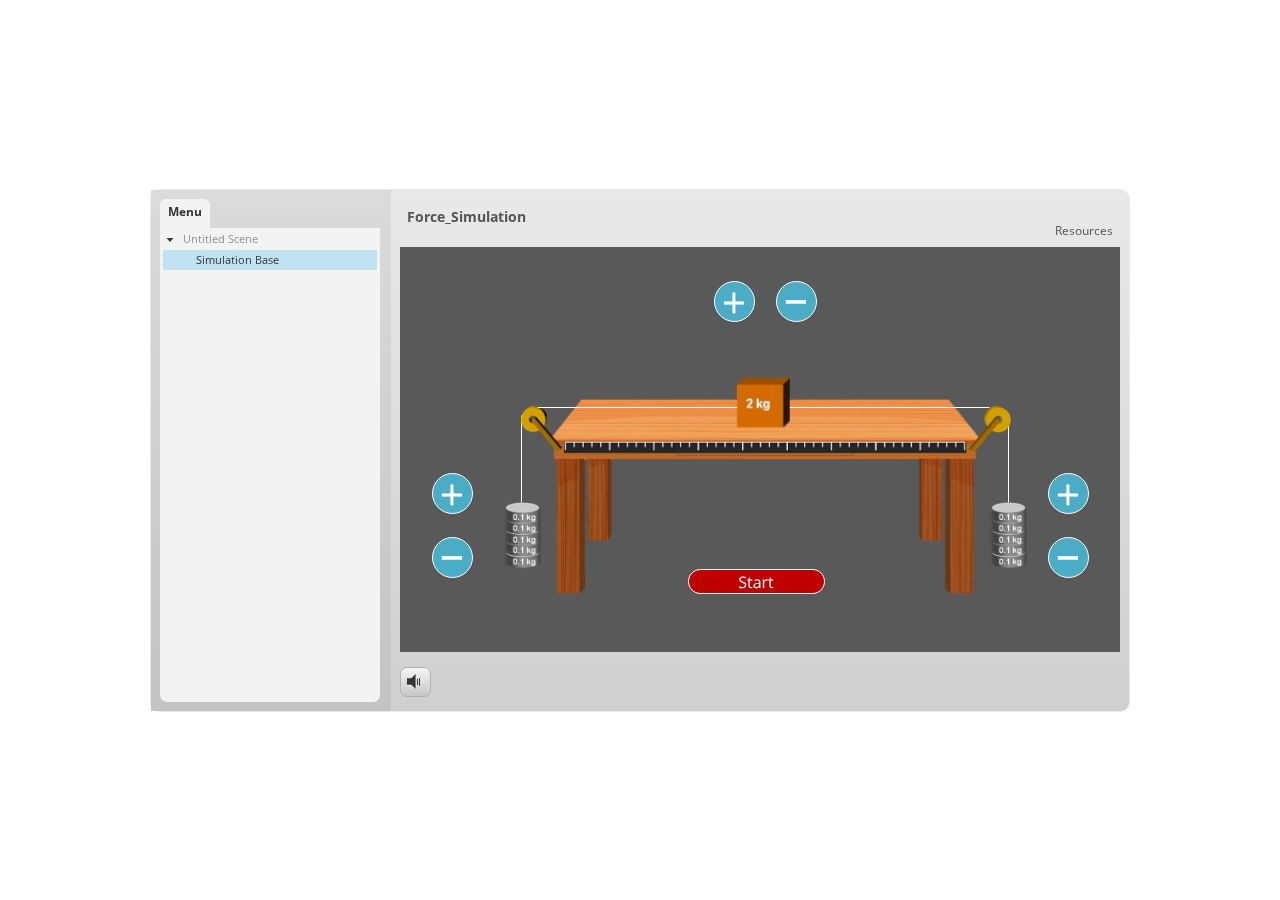
<file: story_html5.html>
<!DOCTYPE html>
<html lang="en-US">
<head>
  <meta charset="utf-8">
  <!-- Created using Storyline 3 - http://www.articulate.com  -->
  <!-- version: 3.10.22406.0 -->
  <title>Force_Simulation</title>
  <meta http-equiv="x-ua-compatible" content="IE=edge" />
  <meta name="viewport" content="width=device-width, initial-scale=1.0, user-scalable=no, shrink-to-fit=no, minimal-ui" />
  <meta name="apple-mobile-web-app-capable" content="yes" />
  <style>
    html, body { height: 100%; padding: 0; margin: 0 }
    #app { height: 100%; width: 100%; }
  </style>
  
  <script>window.THREE = { };</script>
</head>
<body style="background: #FFFFFF" class="cs-HTML theme-classic">
  <!-- 360 -->
  <script>!function(e){function n(e,i){return e.test(i)}function i(e){var i=e||navigator.userAgent,o=i.split("[FBAN");if(void 0!==o[1]&&(i=o[0]),this.apple={phone:n(t,i),ipod:n(d,i),tablet:!n(t,i)&&n(s,i),device:n(t,i)||n(d,i)||n(s,i)},this.amazon={phone:n(h,i),tablet:!n(h,i)&&n(a,i),device:n(h,i)||n(a,i)},this.android={phone:n(h,i)||n(b,i),tablet:!n(h,i)&&!n(b,i)&&(n(a,i)||n(r,i)),device:n(h,i)||n(a,i)||n(b,i)||n(r,i)},this.windows={phone:n(l,i),tablet:n(p,i),device:n(l,i)||n(p,i)},this.other={blackberry:n(f,i),blackberry10:n(u,i),opera:n(c,i),firefox:n(A,i),chrome:n(w,i),device:n(f,i)||n(u,i)||n(c,i)||n(A,i)||n(w,i)},this.seven_inch=n(v,i),this.any=this.apple.device||this.android.device||this.windows.device||this.other.device||this.seven_inch,this.phone=this.apple.phone||this.android.phone||this.windows.phone,this.tablet=this.apple.tablet||this.android.tablet||this.windows.tablet,"undefined"==typeof window)return this}function o(){var e=new i;return e.Class=i,e}var t=/iPhone/i,d=/iPod/i,s=/iPad/i,b=/(?=.*\bAndroid\b)(?=.*\bMobile\b)/i,r=/Android/i,h=/(?=.*\bAndroid\b)(?=.*\bSD4930UR\b)/i,a=/(?=.*\bAndroid\b)(?=.*\b(?:KFOT|KFTT|KFJWI|KFJWA|KFSOWI|KFTHWI|KFTHWA|KFAPWI|KFAPWA|KFARWI|KFASWI|KFSAWI|KFSAWA)\b)/i,l=/IEMobile/i,p=/(?=.*\bWindows\b)(?=.*\bARM\b)/i,f=/BlackBerry/i,u=/BB10/i,c=/Opera Mini/i,w=/(CriOS|Chrome)(?=.*\bMobile\b)/i,A=/(?=.*\bFirefox\b)(?=.*\bMobile\b)/i,v=new RegExp("(?:Nexus 7|BNTV250|Kindle Fire|Silk|GT-P1000)","i");"undefined"!=typeof module&&module.exports&&"undefined"==typeof window?module.exports=i:"undefined"!=typeof module&&module.exports&&"undefined"!=typeof window?module.exports=o():"function"==typeof define&&define.amd?define("isMobile",[],e.isMobile=o()):e.isMobile=o()}(this);
    window.isMobile.apple.tablet = window.isMobile.apple.tablet ||
      (navigator.platform === 'MacIntel' && navigator.maxTouchPoints > 1);
    window.isMobile.apple.device = window.isMobile.apple.device || window.isMobile.apple.tablet;
    window.isMobile.tablet = window.isMobile.tablet || window.isMobile.apple.tablet;
    window.isMobile.any = window.isMobile.any || window.isMobile.apple.tablet;
  </script>

  <div id="focus-sink" aria-hidden="true" tabIndex=-1"></div>

  <div id="preso"></div>
  <script>
    window.DS = {};
    window.globals = {
      DATA_PATH_BASE: '',
      HAS_FRAME: true,
      HAS_SLIDE: true,

      lmsPresent: false,
      tinCanPresent: false,
      cmi5Present: false,
      aoSupport: false,
      scale: 'noscale',
      captureRc: false,
      browserSize: 'optimal',
      bgColor: '#FFFFFF',
      features: '',
      themeName: 'classic',
      preloaderColor: '#FFFFFF',
      suppressAnalytics: false,
      productChannel: 'perpetual',
      publishSource: 'storyline',
      aid: '',
      cid: '9a289bf9-6442-4916-8dab-5d4a6665854f',
      playerVersion: '3.10.22406.0',
      maxIosVideoElements: 5,

      
      parseParams: function(qs) {
        if (window.globals.parsedParams != null) {
          return window.globals.parsedParams;
        }
        qs = (qs || window.location.search.substr(1)).split('+').join(' ');
        var params = {},
            tokens,
            re = /[?&]?([^=]+)=([^&]*)/g;

        while (tokens = re.exec(qs)) {
          params[decodeURIComponent(tokens[1]).trim()] =
            decodeURIComponent(tokens[2]).trim();
        }
        window.globals.parsedParams = params;
        return params;
      }

    };

    (function() {

      var classTypes = [ 'desktop', 'mobile', 'phone', 'tablet' ];

      var addDeviceClasses = function(prefix, testObj) {
        var curr, i;
        for (i = 0; i < classTypes.length; i++) {
          curr = classTypes[i];
          if (testObj[curr]) {
            document.body.classList.add(prefix + curr);
          }
        }
      };

      var params = window.globals.parseParams(),
          isDevicePreview = params.devicepreview === '1',
          isPhoneOverride = params.deviceType === 'phone' || (isDevicePreview && params.phone == '1'),
          isTabletOverride = (params.deviceType === 'tablet' || isDevicePreview) && !isPhoneOverride,
          isMobileOverride = isPhoneOverride || isTabletOverride;

      var deviceView = {
        desktop: !window.isMobile.any && !isMobileOverride,
        mobile: window.isMobile.any || isMobileOverride,
        phone: isPhoneOverride || (window.isMobile.phone && !isTabletOverride),
        tablet: isTabletOverride || window.isMobile.tablet
      };

      window.globals.deviceView = deviceView;
      window.isMobile.desktop = !window.isMobile.any;
      window.isMobile.mobile = window.isMobile.any;

      addDeviceClasses('view-', deviceView);

    })();
  </script>
  
  <script src='story_content/user.js' type=text/javascript></script>
  <div class="slide-loader"></div>

  <script type="text/javascript">
    if (window.globals.deviceView.isMobile) { var doc = document, loader = doc.body.querySelector('.slide-loader'); [ 1, 2, 3 ].forEach(function(n) { var d = doc.createElement('div'); d.style.backgroundColor = window.globals.preloaderColor; d.classList.add('mobile-loader-dot'); d.classList.add('dot' + n); loader.appendChild(d); }); }
  </script>

  <div class="mobile-load-title-overlay" style="display: none">
    <div class="mobile-load-title">Force_Simulation</div>
  </div>

  <div class="mobile-chrome-warning"></div>

  <script>
    
    if (window.autoSpider && window.vInterfaceObject) {
      document.querySelector('.mobile-load-title-overlay').style.display = 'none';
    }
  </script>

  

  <link rel="stylesheet" href="html5/data/css/output.min.css" data-noprefix />
</body>
<script src="html5/lib/scripts/ds-bootstrap.min.js"></script>
</html>
</file>
<file: html5/data/css/output.min.css>
@font-face {
  font-family: 'Open SansBold CharsBold88CC77DC';
  src: url('[data-uri]');
  font-style: normal;
  font-weight: normal;
}
@font-face {
  font-family: 'Open Sans Charset1_ 62A48DC3ABF';
  src: url('[data-uri]');
  font-style: normal;
  font-weight: normal;
}
@font-face {
  font-family: 'Arial Charset1_ 5aTVioBFC7FFF93';
  src: url('[data-uri]');
  font-style: normal;
  font-weight: normal;
}
@font-face {
  font-family: 'Open Sans Charset0_v9TY33EDE6F2';
  src: url('[data-uri]');
  font-style: normal;
  font-weight: normal;
}
.cs-npnxnanbnsnfns00001100101 .cs-infopanel  {
  box-shadow: 0 1px 0 rgba(184, 184, 184, 1);
  background: rgba(255, 255, 255, 1);
}
.cs-npnxnanbnsnfns00001100101 .cs-infopanel .cs-link {
  color: rgba(124, 34, 128, 1);
}
.cs-npnxnanbnsnfns00001100101 .cs-infopanel .cs-link:hover {
  color: rgba(0, 0, 238, 1);
}
.cs-npnxnanbnsnfns00001100101 .cs-infopanel .cs-name {
  color: rgba(68, 68, 68, 1);
}
.cs-npnxnanbnsnfns00001100101 .cs-infopanel .cs-title {
  color: rgba(153, 153, 153, 1);
}
.cs-npnxnanbnsnfns00001100101 .cs-infopanelpopup  {
  box-shadow: 0 1px 0 rgba(184, 184, 184, 1);
  background: linear-gradient(180deg, rgba(233, 233, 233, 1) 0%, rgba(207, 207, 207, 1) 100%);
}
.cs-npnxnanbnsnfns00001100101 .cs-infopanelpopup .cs-link {
  color: rgba(124, 34, 128, 1);
}
.cs-npnxnanbnsnfns00001100101 .cs-infopanelpopup .cs-link:hover {
  color: rgba(0, 0, 238, 1);
}
.cs-npnxnanbnsnfns00001100101 .cs-infopanelpopup .cs-name {
  color: rgba(68, 68, 68, 1);
}
.cs-npnxnanbnsnfns00001100101 .cs-infopanelpopup .cs-bio {
  color: rgba(153, 153, 153, 1);
}
.cs-npnxnanbnsnfns00001100101 .cs-timer  {
  color: rgba(85, 85, 85, 1);
}
.cs-npnxnanbnsnfns00001100101 .cs-duration stop:first-child {
  stop-color: rgba(0, 215, 255, 1);
}
.cs-npnxnanbnsnfns00001100101 .cs-duration stop:last-child {
  stop-color: rgba(0, 171, 255, 1);
}
.cs-npnxnanbnsnfns00001100101 .cs-elapsed stop:first-child {
  stop-color: rgba(254, 227, 71, 1);
}
.cs-npnxnanbnsnfns00001100101 .cs-elapsed stop:last-child {
  stop-color: rgba(252, 204, 42, 1);
}
.cs-npnxnanbnsnfns00001100101 .cs-timer .cs-pie .cs-innerstroke {
  stroke: rgba(199, 199, 199, 1);
}
.cs-npnxnanbnsnfns00001100101 .cs-timer .cs-pie .cs-innerborder {
  stroke: rgba(255, 255, 255, 1);
}
.cs-npnxnanbnsnfns00001100101 .cs-window  {
  box-shadow: 0 8px 5px rgba(0, 0, 0, 0.2);
  border-color: rgba(234, 234, 234, 1);
  background: rgba(243, 243, 243, 1);
  color: rgba(85, 85, 85, 1);
}
.cs-npnxnanbnsnfns00001100101 .cs-window .cs-diva {
  border-color: rgba(247, 247, 247, 1);
}
.cs-npnxnanbnsnfns00001100101 .cs-window .cs-divb {
  border-color: rgba(211, 211, 211, 1);
}
.cs-npnxnanbnsnfns00001100101 .cs-editor .cs-editor-slide {
  color: rgba(85, 85, 85, 1);
}
.cs-npnxnanbnsnfns00001100101 .cs-editor .cs-editor-html {
  color: rgba(68, 68, 68, 1);
}
.cs-npnxnanbnsnfns00001100101 .cs-editor .cs-editor-button {
  text-shadow: 0 1px 0 rgba(240, 240, 240, 1);
  color: rgba(53, 53, 53, 1);
  border-color: rgba(177, 177, 177, 1);
  background: linear-gradient(180deg, rgba(245, 245, 245, 1) 0%, rgba(199, 199, 199, 1) 100%);
}
.cs-npnxnanbnsnfns00001100101 .cs-editor .cs-editor-button:hover {
  background: linear-gradient(180deg, rgba(242, 242, 242, 1) 0%, rgba(175, 175, 175, 1) 100%);
}
.cs-npnxnanbnsnfns00001100101 .cs-editor .cs-editor-button:active {
  background: linear-gradient(180deg, rgba(199, 199, 199, 1) 0%, rgba(244, 244, 244, 1) 100%);
}
.cs-npnxnanbnsnfns00001100101 .cs-listitem  {
  color: rgba(53, 53, 53, 1);
  border-color: rgba(223, 223, 223, 1);
}
.cs-npnxnanbnsnfns00001100101 .cs-listitem.cs-viewed {
  color: rgba(144, 144, 144, 1);
}
.cs-npnxnanbnsnfns00001100101 .cs-listitem.cs-selected {
  color: rgba(53, 53, 53, 1);
  background: rgba(192, 226, 241, 1);
}
.cs-npnxnanbnsnfns00001100101 .cs-listitem.cs-selected:hover {
  background: rgba(192, 226, 241, 1);
}
.cs-npnxnanbnsnfns00001100101 .cs-listitem.cs-selected.hover {
  background: rgba(192, 226, 241, 1);
}
.cs-npnxnanbnsnfns00001100101 .cs-listitem.cs-selected:focus {
  background: rgba(192, 226, 241, 1);
}
.cs-npnxnanbnsnfns00001100101 .cs-listitem .cs-icon-carrot {
  fill: rgba(53, 53, 53, 1);
}
.cs-npnxnanbnsnfns00001100101 .cs-listitem .cs-icon-carrot .cs-shadow {
  fill: rgba(255, 255, 255, 1);
}
.cs-npnxnanbnsnfns00001100101 .cs-listitem:hover {
  background: rgba(230, 230, 230, 1);
}
.cs-npnxnanbnsnfns00001100101 .cs-listitem.hover {
  background: rgba(230, 230, 230, 1);
}
.cs-npnxnanbnsnfns00001100101 .cs-listitem:focus {
  background: rgba(230, 230, 230, 1);
}
.cs-npnxnanbnsnfns00001100101 .cs-glossary  {
  color: rgba(53, 53, 53, 1);
}
.cs-npnxnanbnsnfns00001100101 .cs-glossary .cs-scrolling-panel {
  background: rgba(231, 231, 231, 1);
}
.cs-npnxnanbnsnfns00001100101 .cs-glossary .cs-term.cs-selected .cs-choice-list-trigger {
  color: rgba(53, 53, 53, 1);
  background: rgba(192, 226, 241, 1);
}
.cs-npnxnanbnsnfns00001100101 .cs-glossary .cs-term.cs-selected .cs-choice-list-trigger:focus {
  color: rgba(53, 53, 53, 1);
  background: rgba(192, 226, 241, 1);
}
.cs-npnxnanbnsnfns00001100101 .cs-glossary .cs-term:hover .cs-choice-list-trigger {
  background: rgba(230, 230, 230, 1);
}
.cs-npnxnanbnsnfns00001100101 .cs-glossary .cs-term.hover .cs-choice-list-trigger {
  background: rgba(230, 230, 230, 1);
}
.cs-npnxnanbnsnfns00001100101 .cs-glossary .cs-term .cs-choice-list-trigger:focus {
  background: rgba(230, 230, 230, 1);
}
.cs-npnxnanbnsnfns00001100101 .cs-glossary .cs-diva {
  border-color: rgba(226, 226, 226, 1);
}
.cs-npnxnanbnsnfns00001100101 .cs-glossary .cs-divb {
  border-color: rgba(226, 226, 226, 1);
}
.cs-npnxnanbnsnfns00001100101 .cs-glossary .cs-divc {
  border-color: rgba(250, 250, 250, 1);
}
.cs-npnxnanbnsnfns00001100101 .cs-glossary .cs-heading {
  color: rgba(68, 68, 68, 1);
}
.cs-npnxnanbnsnfns00001100101 .cs-resource .cs-separator {
  border-color: rgba(224, 224, 224, 1);
}
.cs-npnxnanbnsnfns00001100101 .cs-outline  {
  color: rgba(68, 68, 68, 1);
}
.cs-npnxnanbnsnfns00001100101 .cs-outline .cs-diva {
  border-color: rgba(198, 198, 198, 1);
}
.cs-npnxnanbnsnfns00001100101 .cs-outline .cs-divb {
  border-color: rgba(249, 249, 249, 1);
}
.cs-npnxnanbnsnfns00001100101 .cs-outline .cs-divc {
  border-color: rgba(225, 225, 225, 1);
}
.cs-npnxnanbnsnfns00001100101 .cs-outline .cs-search-filter:hover {
  color: rgba(0, 0, 238, 1);
}
.cs-npnxnanbnsnfns00001100101 .cs-outline .cs-search-filter.hover {
  color: rgba(0, 0, 238, 1);
}
.cs-npnxnanbnsnfns00001100101 .cs-transcript  {
  color: rgba(68, 68, 68, 1);
}
.cs-npnxnanbnsnfns00001100101 .cs-transcript .cs-div {
  border-color: rgba(225, 225, 225, 1);
}
.cs-npnxnanbnsnfns00001100101 .cs-tabs:not(.topmenu-item) {
  color: rgba(85, 85, 85, 1);
}
.cs-npnxnanbnsnfns00001100101 .cs-tabs .cs-inner-button:not(.topmenu-item) {
  text-shadow: 0 1px 0 rgba(240, 240, 240, 1);
}
.cs-npnxnanbnsnfns00001100101 .cs-tabs:hover:not(.topmenu-item) {
  color: rgba(51, 51, 51, 1);
}
.cs-npnxnanbnsnfns00001100101 .cs-tabs.cs-selected {
  background: rgba(243, 243, 243, 1);
  color: rgba(51, 51, 51, 1);
}
.cs-npnxnanbnsnfns00001100101 .cs-seekcontrol  {
  background: linear-gradient(180deg, rgba(245, 245, 245, 1) 0%, rgba(199, 199, 199, 1) 100%);
  border-color: rgba(177, 177, 177, 1);
}
.cs-npnxnanbnsnfns00001100101 .cs-seekcontrol .cs-button:hover .cs-icon {
  fill: rgba(85, 85, 85, 1);
}
.cs-npnxnanbnsnfns00001100101 .cs-seekcontrol .cs-button.hover .cs-icon {
  fill: rgba(85, 85, 85, 1);
}
.cs-npnxnanbnsnfns00001100101 .cs-seekcontrol .cs-button .cs-icon-shadow {
  fill: rgba(240, 240, 240, 1);
}
.cs-npnxnanbnsnfns00001100101 .cs-seekcontrol .cs-button .cs-icon {
  fill: rgba(45, 45, 45, 1);
}
.cs-npnxnanbnsnfns00001100101 .cs-seekcontrol .cs-seek .cs-fill {
  background: rgba(255, 255, 255, 1);
}
.cs-npnxnanbnsnfns00001100101 .cs-seekcontrol .cs-seek {
  background: rgba(231, 231, 231, 1);
  border-color: rgba(184, 184, 184, 1);
}
.cs-npnxnanbnsnfns00001100101 .cs-searchinput .cs-input {
  color: rgba(138, 138, 138, 1);
  border-color: rgba(173, 173, 173, 1);
  background: rgba(223, 223, 223, 1);
}
.cs-npnxnanbnsnfns00001100101 .cs-searchinput .cs-input:focus {
  color: rgba(51, 51, 51, 1);
  background: rgba(250, 250, 250, 1);
}
.cs-npnxnanbnsnfns00001100101 .cs-searchinput .cs-input:hover {
  box-shadow: inset 0 0 1px 0 rgba(107, 248, 255, 1);
}
.cs-npnxnanbnsnfns00001100101 .cs-searchinput .cs-input.hover {
  box-shadow: inset 0 0 1px 0 rgba(107, 248, 255, 1);
}
.cs-npnxnanbnsnfns00001100101 .cs-searchinput .cs-button .cs-icon {
  fill: rgba(138, 138, 138, 1);
}
.cs-npnxnanbnsnfns00001100101 .cs-searchinput .cs-button:hover {
  fill: linear-gradient(180deg, rgba(245, 245, 245, 1) 0%, rgba(199, 199, 199, 1) 100%);
}
.cs-npnxnanbnsnfns00001100101 .cs-searchinput .cs-button.hover {
  fill: linear-gradient(180deg, rgba(245, 245, 245, 1) 0%, rgba(199, 199, 199, 1) 100%);
}
.cs-npnxnanbnsnfns00001100101 .cs-menu  {
  box-shadow: 0 1px 0 rgba(184, 184, 184, 1);
  background: rgba(243, 243, 243, 1);
}
.cs-npnxnanbnsnfns00001100101 .cs-topmenu-item.active .cs-tab {
  background: rgba(243, 243, 243, 1);
}
.cs-npnxnanbnsnfns00001100101 .cs-logo  {
  box-shadow: 0 1px 0 rgba(184, 184, 184, 1);
  background: rgba(255, 255, 255, 1);
}
.cs-npnxnanbnsnfns00001100101 .cs-checkbox  {
  color: rgba(68, 68, 68, 1);
}
.cs-npnxnanbnsnfns00001100101 .cs-checkbox:hover {
  border-color: rgba(107, 248, 255, 1);
}
.cs-npnxnanbnsnfns00001100101 .cs-checkbox.hover {
  border-color: rgba(107, 248, 255, 1);
}
.cs-npnxnanbnsnfns00001100101 .cs-checkbox .cs-box {
  color: rgba(255, 255, 255, 1);
  border-color: rgba(184, 184, 184, 1);
}
.cs-npnxnanbnsnfns00001100101 .cs-checkbox .cs-box:checked::after {
  color: rgba(51, 204, 0, 1);
}
.cs-npnxnanbnsnfns00001100101 .cs-button  {
  text-shadow: 0 1px 0 rgba(240, 240, 240, 1);
  color: rgba(53, 53, 53, 1);
  border-color: rgba(177, 177, 177, 1);
  background: linear-gradient(180deg, rgba(245, 245, 245, 1) 0%, rgba(199, 199, 199, 1) 100%);
  box-shadow: 0 1px 0 rgba(207, 207, 207, 1);
}
.cs-npnxnanbnsnfns00001100101 .cs-button .cs-icon {
  fill: rgba(53, 53, 53, 1);
}
.cs-npnxnanbnsnfns00001100101 .cs-button .cs-icon-shadow {
  fill: rgba(240, 240, 240, 1);
}
.cs-npnxnanbnsnfns00001100101 .cs-button:hover {
  background: linear-gradient(180deg, rgba(242, 242, 242, 1) 0%, rgba(175, 175, 175, 1) 100%);
}
.cs-npnxnanbnsnfns00001100101 .cs-button.hover {
  background: linear-gradient(180deg, rgba(242, 242, 242, 1) 0%, rgba(175, 175, 175, 1) 100%);
}
.cs-npnxnanbnsnfns00001100101 .cs-button:active {
  background: linear-gradient(180deg, rgba(199, 199, 199, 1) 0%, rgba(244, 244, 244, 1) 100%);
}
.cs-npnxnanbnsnfns00001100101 .cs-button.cs-disabled:hover {
  background: linear-gradient(180deg, rgba(245, 245, 245, 1) 0%, rgba(199, 199, 199, 1) 100%);
}
.cs-npnxnanbnsnfns00001100101 .cs-button.cs-disabled.hover {
  background: linear-gradient(180deg, rgba(245, 245, 245, 1) 0%, rgba(199, 199, 199, 1) 100%);
}
.cs-npnxnanbnsnfns00001100101 .cs-button.cs-disabled:active {
  background: linear-gradient(180deg, rgba(245, 245, 245, 1) 0%, rgba(199, 199, 199, 1) 100%);
}
.cs-npnxnanbnsnfns00001100101 .cs-button.cs-volume:hover {
  background: linear-gradient(180deg, rgba(245, 245, 245, 1) 0%, rgba(199, 199, 199, 1) 100%);
}
.cs-npnxnanbnsnfns00001100101 .cs-button.cs-volume.hover {
  background: linear-gradient(180deg, rgba(245, 245, 245, 1) 0%, rgba(199, 199, 199, 1) 100%);
}
.cs-npnxnanbnsnfns00001100101 .cs-button.cs-volume:active {
  background: linear-gradient(180deg, rgba(245, 245, 245, 1) 0%, rgba(199, 199, 199, 1) 100%);
}
.cs-npnxnanbnsnfns00001100101.cs-base  {
  color: rgba(85, 85, 85, 1);
  border-color: rgba(233, 233, 233, 1);
  background: linear-gradient(180deg, rgba(233, 233, 233, 1) 0%, rgba(207, 207, 207, 1) 100%);
}
.cs-npnxnanbnsnfns00001100101.cs-base .cs-separator .cs-diva {
  background: rgba(211, 211, 211, 1);
}
.cs-npnxnanbnsnfns00001100101.cs-base .cs-separator .cs-divb {
  background: rgba(247, 247, 247, 1);
}
.cs-npnxnanbnsnfns00001100101.cs-base .cs-topmenu-item.active .cs-tab {
  border-color: rgba(211, 211, 211, 1);
}
.cs-npnxnanbnsnfns00001100101.cs-base .cs-topmenu-item.active .cs-panel {
  border-color: rgba(211, 211, 211, 1);
}
.cs-npnxnanbnsnfns00001100101.cs-base .cs-left {
  background: linear-gradient(180deg, rgba(219, 219, 219, 1) 0%, rgba(195, 195, 195, 1) 100%);
}
.cs-npnxnanbnsnfns00001100101.cs-base .cs-area-primary .cs-slide-container {
  background: linear-gradient(180deg, rgba(233, 233, 233, 1) 0%, rgba(207, 207, 207, 1) 100%);
}
.cs-npnxnanbnsnfns00001100101 .cs-volume::-moz-range-thumb {
  border-color: rgba(165, 165, 165, 1);
  box-shadow: inset 0 0 1px 0 rgba(212, 212, 212, 1);
  background: rgba(200, 200, 200, 1);
}
.cs-npnxnanbnsnfns00001100101 .cs-volume::-ms-thumb {
  border-color: rgba(165, 165, 165, 1);
  box-shadow: inset 0 0 1px 0 rgba(212, 212, 212, 1);
  background: rgba(200, 200, 200, 1);
}
.cs-npnxnanbnsnfns00001100101 .cs-volume::-webkit-slider-thumb {
  border-color: rgba(165, 165, 165, 1);
  box-shadow: inset 0 0 1px 0 rgba(212, 212, 212, 1);
  background: rgba(200, 200, 200, 1);
}
.cs-npnxnanbnsnfns00001100101 .cs-volume::-moz-range-track {
  border-color: rgba(242, 242, 242, 1);
  background: linear-gradient(180deg, rgba(188, 188, 188, 1) 0%, rgba(188, 188, 188, 1) 50.196%, rgba(195, 195, 195, 1) 100%);
}
.cs-npnxnanbnsnfns00001100101 .cs-volume::-ms-track {
  border-color: rgba(242, 242, 242, 1);
  background: linear-gradient(180deg, rgba(188, 188, 188, 1) 0%, rgba(188, 188, 188, 1) 50.196%, rgba(195, 195, 195, 1) 100%);
}
.cs-npnxnanbnsnfns00001100101 .cs-volume::-webkit-slider-runnable-track {
  border-color: rgba(242, 242, 242, 1);
  background: linear-gradient(180deg, rgba(188, 188, 188, 1) 0%, rgba(188, 188, 188, 1) 50.196%, rgba(195, 195, 195, 1) 100%);
}
body.show-focus .tab-focus-box {
  border-color: rgba(255, 255, 0, 1);
}
.skipnav {
  border-color: rgba(255, 255, 0, 1);
}
.fn-npnxnanbsnfns00001100101 {
  font-family: 'Open SansD6FFC9F9';
  -webkit-font-variant-ligatures: no-common-ligatures;
  font-variant-ligatures: no-common-ligatures;
}
.fn-pxabnsnfns00001100101 {
  font-family: 'Open SansD6FFC9F9';
  -webkit-font-variant-ligatures: no-common-ligatures;
  font-variant-ligatures: no-common-ligatures;
}
.fn-npxnabnsnfns00001100101 {
  font-family: 'Open SansD6FFC9F9';
  -webkit-font-variant-ligatures: no-common-ligatures;
  font-variant-ligatures: no-common-ligatures;
}
.fn-npnxnanbnsnfns00001100101 {
  font-family: 'Open SansD6FFC9F9';
  -webkit-font-variant-ligatures: no-common-ligatures;
  font-variant-ligatures: no-common-ligatures;
}
.fn-pxabnsnfns00001100100 {
  font-family: 'Open SansD6FFC9F9';
  -webkit-font-variant-ligatures: no-common-ligatures;
  font-variant-ligatures: no-common-ligatures;
}
@font-face {
  font-family: 'Open SansD6FFC9F9';
  src: url('[data-uri]');
  font-style: normal;
  font-weight: bold;
}
@font-face {
  font-family: 'Open SansD6FFC9F9';
  src: url('[data-uri]');
  font-style: normal;
  font-weight: normal;
}
.cs-InvalidPromptSlide .cs-6H2eo0BTjb7-InvalidPromptSlide-btn0 {
  color: rgba(53, 53, 53, 1);
  border-color: rgba(177, 177, 177, 1);
  background: linear-gradient(180deg, rgba(245, 245, 245, 1) 0%, rgba(199, 199, 199, 1) 100%);
  text-shadow: 0 1px 0 rgba(240, 240, 240, 1);
}
.cs-InvalidPromptSlide .cs-6H2eo0BTjb7-InvalidPromptSlide-btn0 .cs-html {
  color: rgba(68, 68, 68, 1);
}
.cs-InvalidPromptSlide .cs-6H2eo0BTjb7-InvalidPromptSlide-btn0 .cs-slide {
  border-color: rgba(85, 85, 85, 1);
}
.cs-InvalidPromptSlide .cs-6H2eo0BTjb7-InvalidPromptSlide-btn0:hover {
  background: linear-gradient(180deg, rgba(242, 242, 242, 1) 0%, rgba(175, 175, 175, 1) 100%);
}
.cs-InvalidPromptSlide .cs-6H2eo0BTjb7-InvalidPromptSlide-btn0:active {
  background: linear-gradient(180deg, rgba(199, 199, 199, 1) 0%, rgba(244, 244, 244, 1) 100%);
}
.cs-PrintPromptSlide .cs-6H2eo0BTjb7-PrintPromptSlide-btn0 {
  color: rgba(53, 53, 53, 1);
  border-color: rgba(177, 177, 177, 1);
  background: linear-gradient(180deg, rgba(245, 245, 245, 1) 0%, rgba(199, 199, 199, 1) 100%);
  text-shadow: 0 1px 0 rgba(240, 240, 240, 1);
}
.cs-PrintPromptSlide .cs-6H2eo0BTjb7-PrintPromptSlide-btn0 .cs-html {
  color: rgba(68, 68, 68, 1);
}
.cs-PrintPromptSlide .cs-6H2eo0BTjb7-PrintPromptSlide-btn0 .cs-slide {
  border-color: rgba(85, 85, 85, 1);
}
.cs-PrintPromptSlide .cs-6H2eo0BTjb7-PrintPromptSlide-btn0:hover {
  background: linear-gradient(180deg, rgba(242, 242, 242, 1) 0%, rgba(175, 175, 175, 1) 100%);
}
.cs-PrintPromptSlide .cs-6H2eo0BTjb7-PrintPromptSlide-btn0:active {
  background: linear-gradient(180deg, rgba(199, 199, 199, 1) 0%, rgba(244, 244, 244, 1) 100%);
}
.cs-ScrollPromptSlide .cs-6H2eo0BTjb7-ScrollPromptSlide-btn0 {
  color: rgba(53, 53, 53, 1);
  border-color: rgba(177, 177, 177, 1);
  background: linear-gradient(180deg, rgba(245, 245, 245, 1) 0%, rgba(199, 199, 199, 1) 100%);
  text-shadow: 0 1px 0 rgba(240, 240, 240, 1);
}
.cs-ScrollPromptSlide .cs-6H2eo0BTjb7-ScrollPromptSlide-btn0 .cs-html {
  color: rgba(68, 68, 68, 1);
}
.cs-ScrollPromptSlide .cs-6H2eo0BTjb7-ScrollPromptSlide-btn0 .cs-slide {
  border-color: rgba(85, 85, 85, 1);
}
.cs-ScrollPromptSlide .cs-6H2eo0BTjb7-ScrollPromptSlide-btn0:hover {
  background: linear-gradient(180deg, rgba(242, 242, 242, 1) 0%, rgba(175, 175, 175, 1) 100%);
}
.cs-ScrollPromptSlide .cs-6H2eo0BTjb7-ScrollPromptSlide-btn0:active {
  background: linear-gradient(180deg, rgba(199, 199, 199, 1) 0%, rgba(244, 244, 244, 1) 100%);
}
.cs-ResumePromptSlide .cs-6H2eo0BTjb7-ResumePromptSlide-btn0 {
  color: rgba(53, 53, 53, 1);
  border-color: rgba(177, 177, 177, 1);
  background: linear-gradient(180deg, rgba(245, 245, 245, 1) 0%, rgba(199, 199, 199, 1) 100%);
  text-shadow: 0 1px 0 rgba(240, 240, 240, 1);
}
.cs-ResumePromptSlide .cs-6H2eo0BTjb7-ResumePromptSlide-btn0 .cs-html {
  color: rgba(68, 68, 68, 1);
}
.cs-ResumePromptSlide .cs-6H2eo0BTjb7-ResumePromptSlide-btn0 .cs-slide {
  border-color: rgba(85, 85, 85, 1);
}
.cs-ResumePromptSlide .cs-6H2eo0BTjb7-ResumePromptSlide-btn0:hover {
  background: linear-gradient(180deg, rgba(242, 242, 242, 1) 0%, rgba(175, 175, 175, 1) 100%);
}
.cs-ResumePromptSlide .cs-6H2eo0BTjb7-ResumePromptSlide-btn0:active {
  background: linear-gradient(180deg, rgba(199, 199, 199, 1) 0%, rgba(244, 244, 244, 1) 100%);
}
.cs-ResumePromptSlide .cs-6H2eo0BTjb7-ResumePromptSlide-btn1 {
  color: rgba(53, 53, 53, 1);
  border-color: rgba(177, 177, 177, 1);
  background: linear-gradient(180deg, rgba(245, 245, 245, 1) 0%, rgba(199, 199, 199, 1) 100%);
  text-shadow: 0 1px 0 rgba(240, 240, 240, 1);
}
.cs-ResumePromptSlide .cs-6H2eo0BTjb7-ResumePromptSlide-btn1 .cs-html {
  color: rgba(68, 68, 68, 1);
}
.cs-ResumePromptSlide .cs-6H2eo0BTjb7-ResumePromptSlide-btn1 .cs-slide {
  border-color: rgba(85, 85, 85, 1);
}
.cs-ResumePromptSlide .cs-6H2eo0BTjb7-ResumePromptSlide-btn1:hover {
  background: linear-gradient(180deg, rgba(242, 242, 242, 1) 0%, rgba(175, 175, 175, 1) 100%);
}
.cs-ResumePromptSlide .cs-6H2eo0BTjb7-ResumePromptSlide-btn1:active {
  background: linear-gradient(180deg, rgba(199, 199, 199, 1) 0%, rgba(244, 244, 244, 1) 100%);
}
.cs-ExternalInterfaceErrorSlide .cs-buttonOK {
  color: rgba(53, 53, 53, 1);
  border-color: rgba(177, 177, 177, 1);
  background: linear-gradient(180deg, rgba(245, 245, 245, 1) 0%, rgba(199, 199, 199, 1) 100%);
  text-shadow: 0 1px 0 rgba(240, 240, 240, 1);
}
.cs-ExternalInterfaceErrorSlide .cs-buttonOK .cs-html {
  color: rgba(68, 68, 68, 1);
}
.cs-ExternalInterfaceErrorSlide .cs-buttonOK .cs-slide {
  border-color: rgba(85, 85, 85, 1);
}
.cs-ExternalInterfaceErrorSlide .cs-buttonOK:hover {
  background: linear-gradient(180deg, rgba(242, 242, 242, 1) 0%, rgba(175, 175, 175, 1) 100%);
}
.cs-ExternalInterfaceErrorSlide .cs-buttonOK:active {
  background: linear-gradient(180deg, rgba(199, 199, 199, 1) 0%, rgba(244, 244, 244, 1) 100%);
}
</file>
